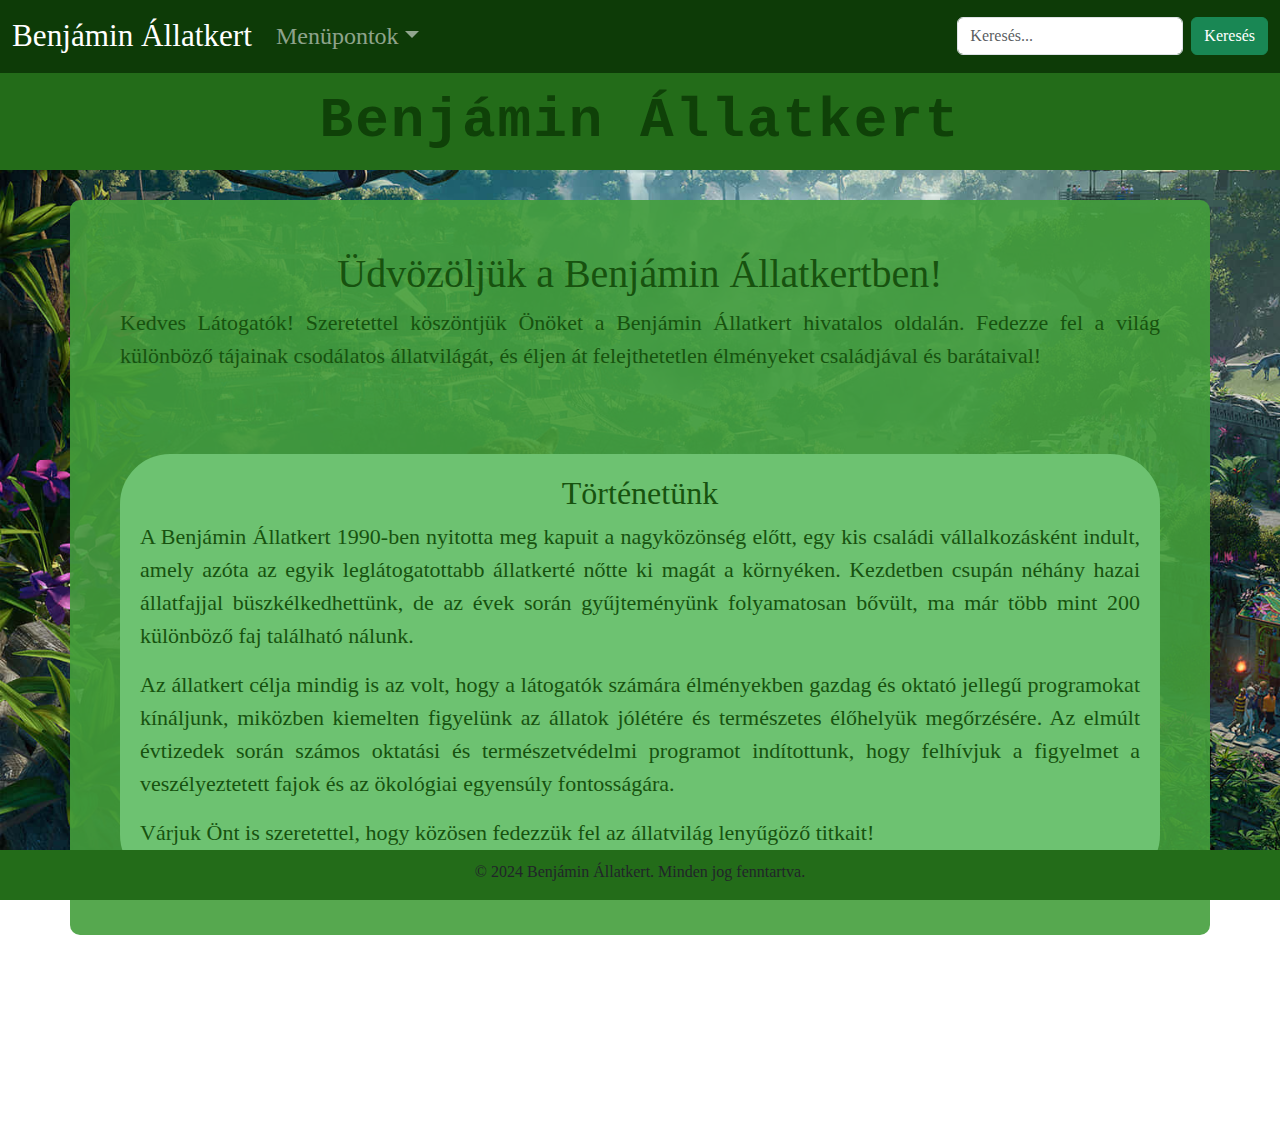
<file: index.html>
<!DOCTYPE html>
<html lang="en">
<head>
    <meta charset="UTF-8">
    <meta name="viewport" content="width=device-width, initial-scale=1.0">
    <title>Állatkert</title>

    <link href="https://cdn.jsdelivr.net/npm/bootstrap@5.3.3/dist/css/bootstrap.min.css" rel="stylesheet">
    <link rel="stylesheet" href="style.css">
</head>
<body>
 <nav class="navbar navbar-expand-sm navbar-dark sticky-top" id="menu"></nav>

    <header id="fejlec">
       <h1 id="focim">Benjámin Állatkert</h1>
    </header>

    <main>
        <div class="container doboz">
            <div id="fo">
                <h1 class="text-center">Üdvözöljük a Benjámin Állatkertben!</h1>
                <p id="welcome">Kedves Látogatók! Szeretettel köszöntjük Önöket a Benjámin Állatkert hivatalos oldalán. Fedezze fel a világ különböző tájainak csodálatos állatvilágát, és éljen át felejthetetlen élményeket családjával és barátaival!</p>
            </div>
            <br><br>
            <div id="tortenet">
                <h2 class="text-center">Történetünk</h2>
                <p>A Benjámin Állatkert 1990-ben nyitotta meg kapuit a nagyközönség előtt, egy kis családi vállalkozásként indult, amely azóta az egyik leglátogatottabb állatkerté nőtte ki magát a környéken. Kezdetben csupán néhány hazai állatfajjal büszkélkedhettünk, de az évek során gyűjteményünk folyamatosan bővült, ma már több mint 200 különböző faj található nálunk.</p>
                <p>Az állatkert célja mindig is az volt, hogy a látogatók számára élményekben gazdag és oktató jellegű programokat kínáljunk, miközben kiemelten figyelünk az állatok jólétére és természetes élőhelyük megőrzésére. Az elmúlt évtizedek során számos oktatási és természetvédelmi programot indítottunk, hogy felhívjuk a figyelmet a veszélyeztetett fajok és az ökológiai egyensúly fontosságára.</p>
                <p>Várjuk Önt is szeretettel, hogy közösen fedezzük fel az állatvilág lenyűgöző titkait!</p>
            </div>
        </div>
    </main>


   

    <footer id="lablec"></footer>
  
    <script src="https://cdn.jsdelivr.net/npm/bootstrap@5.3.3/dist/js/bootstrap.bundle.min.js"></script>
    <script src="basic.js"></script>
    <script src="allatok.js"></script>
    <script src="java.js"></script>
</body>
</html>
</file>
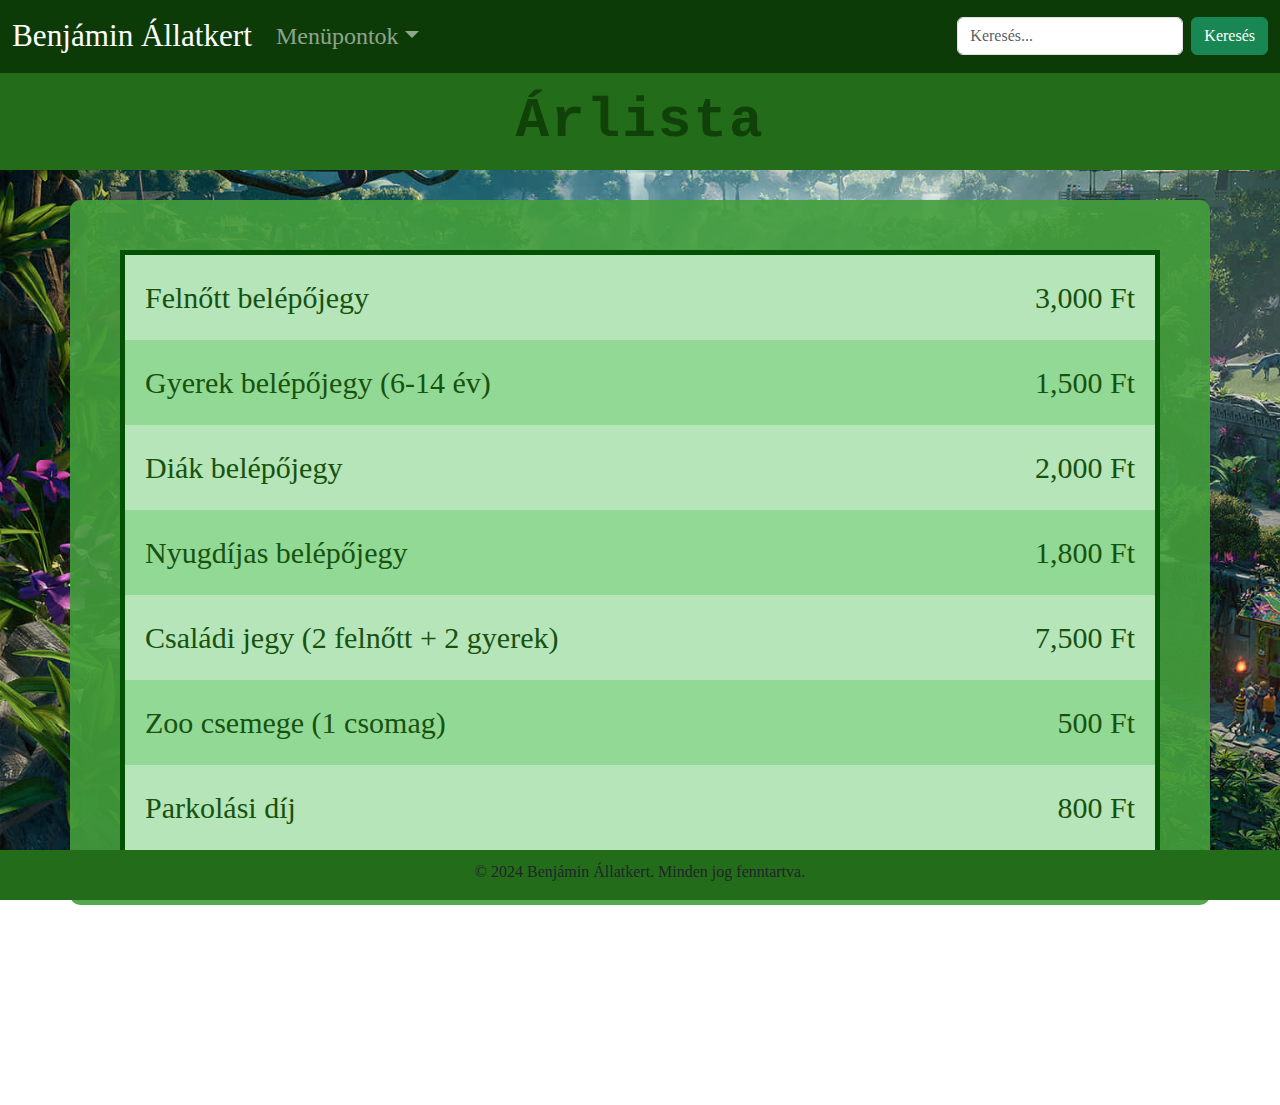
<file: arak.html>
<!DOCTYPE html>
<html lang="en">
<head>
    <meta charset="UTF-8">
    <meta name="viewport" content="width=device-width, initial-scale=1.0">
    <title>Állatkert</title>

    <link href="https://cdn.jsdelivr.net/npm/bootstrap@5.3.3/dist/css/bootstrap.min.css" rel="stylesheet">
    <link rel="stylesheet" href="style.css">
</head>
<body>
 <nav class="navbar navbar-expand-sm navbar-dark sticky-top" id="menu"></nav>

    <header id="fejlec">
       <h1 id="focim">Árlista</h1>
    </header>

    <main>
        <div class="container doboz">
            <table id="arlista">
                <tr>
                    <td class="tetel">Felnőtt belépőjegy</td>
                    <td class="arak">3,000 Ft</td>
                </tr>
                <tr>
                    <td class="tetel">Gyerek belépőjegy (6-14 év)</td>
                    <td class="arak">1,500 Ft</td>
                </tr>
                <tr>
                    <td class="tetel">Diák belépőjegy</td>
                    <td class="arak">2,000 Ft</td>
                </tr>
                <tr>
                    <td class="tetel">Nyugdíjas belépőjegy</td>
                    <td class="arak">1,800 Ft</td>
                </tr>
                <tr>
                    <td class="tetel">Családi jegy (2 felnőtt + 2 gyerek)</td>
                    <td class="arak">7,500 Ft</td>
                </tr>
                <tr>
                    <td class="tetel">Zoo csemege (1 csomag)</td>
                    <td class="arak">500 Ft</td>
                </tr>
                <tr>
                    <td class="tetel">Parkolási díj</td>
                    <td class="arak">800 Ft</td>
                </tr>
            </table>
        </div>
    </main>


   

    <footer id="lablec"></footer>

    <script src="https://cdn.jsdelivr.net/npm/bootstrap@5.3.3/dist/js/bootstrap.bundle.min.js"></script>
    <script src="basic.js"></script>
    <script src="allatok.js"></script>
    <script src="java.js"></script>
</body>
</html>
</file>
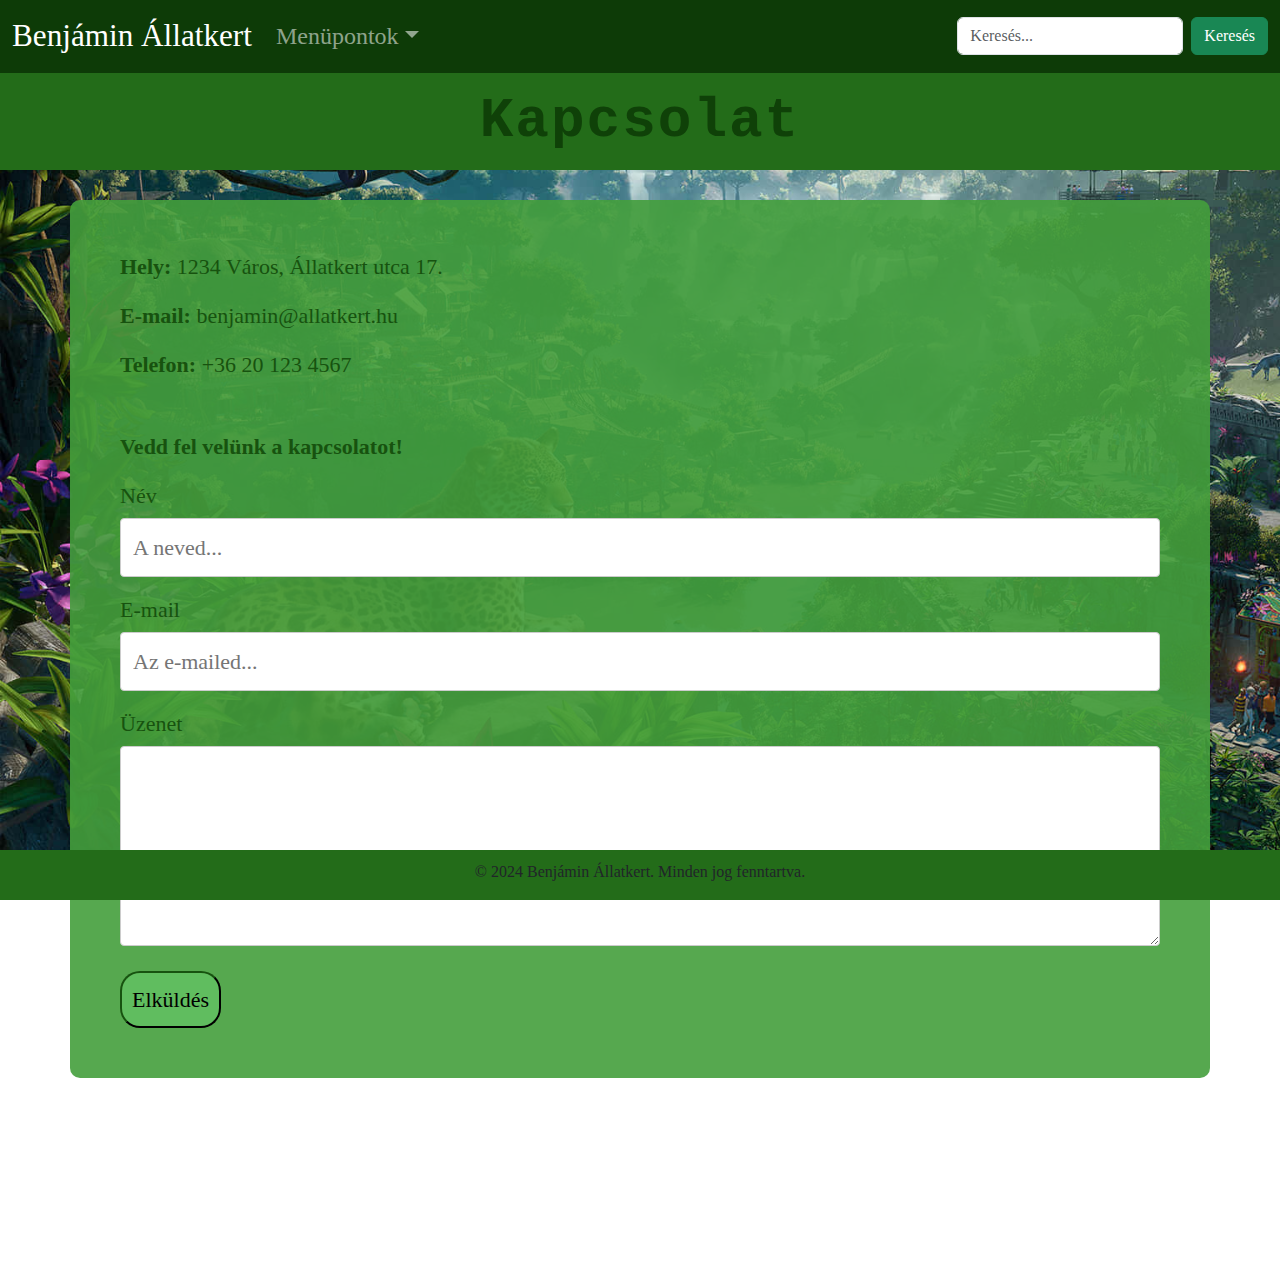
<file: kapcsolat.html>
<!DOCTYPE html>
<html lang="en">
<head>
    <meta charset="UTF-8">
    <meta name="viewport" content="width=device-width, initial-scale=1.0">
    <title>Állatkert</title>

    <link href="https://cdn.jsdelivr.net/npm/bootstrap@5.3.3/dist/css/bootstrap.min.css" rel="stylesheet">
    <link rel="stylesheet" href="style.css">
</head>
<body>
 <nav class="navbar navbar-expand-sm navbar-dark sticky-top" id="menu"></nav>

    <header id="fejlec">
       <h1 id="focim">Kapcsolat</h1>
    </header>

    <main>
        <div class="container doboz">
            <p><b>Hely:</b> 1234 Város, Állatkert utca 17.</p>
            <p><b>E-mail:</b> benjamin@allatkert.hu</p>
            <p><b>Telefon:</b> +36 20 123 4567</p>


            <br>
            <p><b>Vedd fel velünk a kapcsolatot!</b></p>
            <form action="">
                <label for="nev">Név</label>
                <input type="text" id="nev" name="nev" placeholder="A neved..." class="kapcsolat">
            
                <label for="email">E-mail</label>
                <input type="text" id="email" name="email" placeholder="Az e-mailed..." class="kapcsolat">
            
                <label for="uzenet">Üzenet</label>
                <textarea id="uzenet" name="uzenet" placeholder="" style="height:200px" class="kapcsolat"></textarea>
            
                <button class="gomb">Elküldés</button>
              </form>
        </div>
    </main>


   

    <footer id="lablec"></footer>

    <script src="https://cdn.jsdelivr.net/npm/bootstrap@5.3.3/dist/js/bootstrap.bundle.min.js"></script>
    <script src="basic.js"></script>
    <script src="allatok.js"></script>
    <script src="java.js"></script>
</body>
</html>
</file>
<file: style.css>
body{
    font-family: Georgia;
    background-image: url(hatter.jpg);
    background-size: cover;
    background-repeat: no-repeat;
    background-attachment: fixed;
}

header, footer{
    background-color: #236c19;
}

footer{
  position: fixed;
  left: 0;
  bottom: 0;
  width: 100%;
  text-align: center;
  margin-top: 200px;
  padding-top: 10px;
}

#focim{
    text-align: center;
    font-size: 350%;
    letter-spacing: 2px;
    color: #0f4108;
    font-family: "Courier New";
    font-weight: bold;
    padding: 15px;
}

nav{
    font-size: 150%;
    background-color: #0d3b07;
}

#logo{
    font-size: 130%;
}

.doboz{
    background-color: rgba(68, 158, 60, 0.9);
    border-radius: 10px;
    padding: 50px;
    margin-top: 30px;
    font-size: 22px;
    color: #17520f;
    margin-bottom: 200px;
}

.galeria_kepek{
    max-height: 600px;
    max-width: 1000px;
    border: 5px solid black;
    border-radius: 50px;
}

.kepek{
    border: 5px solid black;
    border-radius: 50px;
}

.gomb{
    background-color: rgb(96, 189, 95);
    border-color: #17520f;
    padding: 10px;
    border-radius: 20px;
}

.gomb:hover{
    background-color: rgb(110, 199, 108);
}

.kapcsolat{
    width: 100%;
    padding: 12px;
    border: 1px solid #ccc;
    border-radius: 4px;
    box-sizing: border-box;
    margin-top: 6px;
    margin-bottom: 16px;
    resize: vertical;
}

#arlista{
    font-size: 30px;
    background-color: #81d485;
    border: 5px solid rgb(3, 81, 3);
    width: 100%;
}

.arak{
    text-align: right;
    padding: 20px;
}

.tetel{
    text-align: left;
    padding: 20px;
}

tr:nth-child(even) {
    background-color: #91d995;
}
tr:nth-child(odd) {
    background-color: #b5e5b8;
}

#tortenet{
   background-color: #6dc271;
   padding: 20px;
   border-radius: 50px;
   text-align: justify;
}

#welcome{
    text-align: justify;
}

.allat_cim{
    font-weight: bold;
    text-align: center;
    background-color: green;
    border-radius: 30px;
}

.allat_kepek{
    border: 3px solid black;
    border-radius: 20px;
    margin-bottom: 30px;
    height: 200px;
    width: 400px;
}

.allat_nevek{
    text-align: center;
    font-weight: bold;
    margin-bottom: 0px;
}

.tudnev{
    color:#0d3b07b7;
    font-size: 80%;
    font-style: italic;
}

.nev{
    font-weight: bold;
}

.modal-header, .modal-footer{
    background-color: #28751e;
    color: #0d3b07;
    border-color: #0d3b07;
    font-size: 25px;
}

.modal-body{
    background-color: #4b9b40;
    color: #0d3b07;
    border-color: #0d3b07;
    font-size: 25px;
}

.ossz_nev{
    font-size: 30px;
}

.modal_kepek{
    border-radius: 20px;
    border: 3px solid black;
}
</file>
